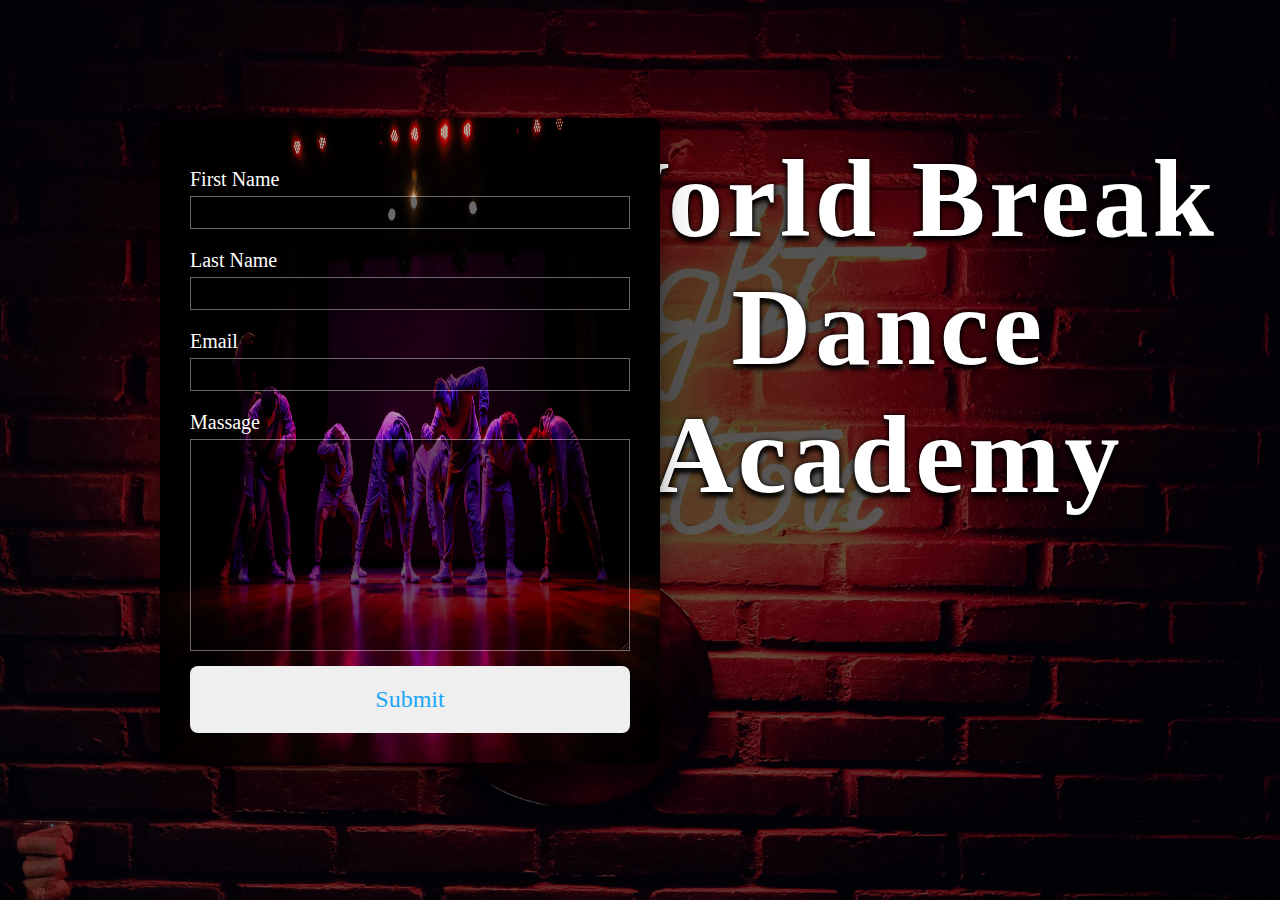
<file: form.html>
<!DOCTYPE html>

<html lang="en">

<head>

    <meta charset="UTF-8">

    <meta http-equiv="X-UA-Compatible" content="IE=edge">

    <meta name="viewport" content="width=device-width, initial-scale=1.0">

    <title>Send Email</title>
    <style>
        * {
  padding: 0;
  margin: 0;
  box-sizing: border-box;
}
body {
  font-family: "Montserrat";
  overflow: hidden;
  display: flex;
}
#container{
  height: 100vh;
  width: 100%;
  /*background-color: aliceblue;*/
  display: flex;
  align-items: center;
  justify-content: center;
  flex-direction: column;
  background-image: url('image/formback.jpg');
  background-size: 100% 100%;
  animation: stretch 1.5s ease forwards;
}

#container:before{
content: " ";
 width: 100%;
 height: 100%;
 position: absolute;
 left: 0;
 right: 0;
 top: 0;
 bottom: 0;
 background-color: black;
 opacity: 0.6;
}

.container {
  width: 90%;
  max-width: 500px;
  margin: 0 auto;
  padding: 30px;
  margin-top: 20px;
  margin-left: 160px;
  box-shadow: 0px 0px 20px #00000010;
  /*background-color: white;*/
  /*background-color: transparent;*/
  background-image: url('image/slider/01.jpg');
 background-size: 100% 100%;
  border-radius: 8px;
  margin-bottom: 20px;
  position: relative;
  z-index: 10000;
  box-shadow: 0 19px 38px rgba(0,0,0,0.30), 0 15px 12px rgba(0,0,0,0.22);
}

.container > *{
z-index: 100000;
color: white;
}

.container:before{
 content: " ";
 width: 100%;
 height: 100%;
 position: absolute;
 left: 0;
 right: 0;
 top: 0;
 bottom: 0;
 background-color: black;
 opacity: 0.3;
 z-index: -5;
}

.form-group {
  width: 100%;
  margin-top: 20px;
  font-size: 20px;
}
.form-group input,
.form-group textarea {
  width: 100%;
  padding: 5px;
  font-size: 18px;
  border: 1px solid white;
  margin-top: 5px;
  background-color: black;
  color: white;
  opacity: 0.4;
    z-index: 100000;
}

textarea {
  resize: vertical;
  /*background-color: transparent;*/
  background-color: black;
  color: white;
  opacity: 0.4;
}


button[type="submit"] {
  width: 100%;
  border: none;
  outline: none;
  padding: 20px;
  font-size: 24px;
  border-radius: 8px;
  font-family: "Montserrat";
  color: rgb(27, 166, 247);
  text-align: center;
  cursor: pointer;
  margin-top: 10px;
  transition: 0.3s ease background-color;
}
button[type="submit"]:hover {
  background-color: rgb(214, 226, 236);
}
#status {
  width: 90%;
  max-width: 500px;
  text-align: center;
  padding: 10px;
  margin: 0 auto;
  border-radius: 8px;
}
#status.success {
  background-color: rgb(211, 250, 153);
  animation: status 4s ease forwards;
}
#status.error {
  background-color: rgb(250, 129, 92);
  color: white;
  animation: status 4s ease forwards;
}
@keyframes status {
  0% {
    opacity: 1;
    pointer-events: all;
  }
  90% {
    opacity: 1;
    pointer-events: all;
  }
  100% {
    opacity: 0;
    pointer-events: none;
  }
}

@keyframes stretch{
    0%{
        height: 0;
    }
    100%{
        height: 100vh;
    }
}



/*back*/
  .back{
    width: 100%;
    position: absolute;
    left: -10%;
    top: 8%;
    display: flex;
    justify-content: center;
    z-index: 100000;
    animation: risebutton 2s ease forwards;
    animation-delay: 1.5s;
    opacity: 0;
  }


  .back img{
    width: 45px;
  }

  @keyframes risebutton{
    0%{
        opacity: 0;
    }
    100%{
        opacity: 1;
    }
}

/*logo*/
.logo{
    display: flex;
    flex-direction: column;
    align-items: center;
    z-index: 1000;
     position: absolute;
     top: 15%;
     right: -28%;
  }

 .logo h1{
  color: white;
  width: 50%;
    font-size: 6.9rem;
    font-family: 'Festive', cursive;
    letter-spacing: 4px;
    font-weight: 800;
    text-align: center;
    line-height: 8rem;
    text-shadow: 0px 0px 5px black,0px 5px 5px black;
  }


  @media only screen and (max-width: 600px){
    .back{ left: 38%; top: 2%;  }
    .back img{
        width: 40px;
    }
    .container{
        margin-left: 0;
    }

    #container{
        height: 100%;
    }

    #logo{
        opacity: 0;
    }
  }

    </style>
</head>

<body>

<section id="back">
    <div class="back">
    <a href="index.html"><img src="icons/back.png" alt=""></a>
    </div>
</section>


<section id="container">
  <div class="container">
    <form action="https://formspree.io/f/xvolwkro" method="POST" id="my-form">

      <div class="form-group">
        <label for="firstName"> First Name</label>
        <input type="text" id="firstName" name="firstName">
      </div>

      <div class="form-group">
        <label for="latsName">Last Name</label>
        <input type="text" id="lastName" name="lastName">
      </div>

      <div class="form-group">
        <label for="email">Email</label>
        <input type="email" id="email" name="email">
      </div>

      <div class="form-group">
        <label for="massage">Massage</label>
        <textarea name="massage" id="massage" cols="30" rows="10"></textarea>
      </div>

      <button type="submit">Submit</button>
    </form>
  </div>
  <div id="status"></div>
</section>

<section id="logo">
    <div class="logo">
        <h1>World Break Dance Academy</h1>
    </div>
</section>

<script>
    window.addEventListener("DOMContentLoaded", function () {
  // get the form elements defined in your form HTML above

  var form = document.getElementById("my-form");
  // var button = document.getElementById("my-form-button");
  var status = document.getElementById("status");

  // Success and Error functions for after the form is submitted

  function success() {
    form.reset();
    status.classList.add("success");
    status.innerHTML = "Thanks!";
  }

  function error() {
    status.classList.add("error");
    status.innerHTML = "Oops! There was a problem.";
  }

  // handle the form submission event

  form.addEventListener("submit", function (ev) {
    ev.preventDefault();
    var data = new FormData(form);
    ajax(form.method, form.action, data, success, error);
  });
});

// helper function for sending an AJAX request

function ajax(method, url, data, success, error) {
  var xhr = new XMLHttpRequest();
  xhr.open(method, url);
  xhr.setRequestHeader("Accept", "application/json");
  xhr.onreadystatechange = function () {
    if (xhr.readyState !== XMLHttpRequest.DONE) return;
    if (xhr.status === 200) {
      success(xhr.response, xhr.responseType);
    } else {
      error(xhr.status, xhr.response, xhr.responseType);
    }
  };
  xhr.send(data);
}

</script>

</body>

</html>
</file>
